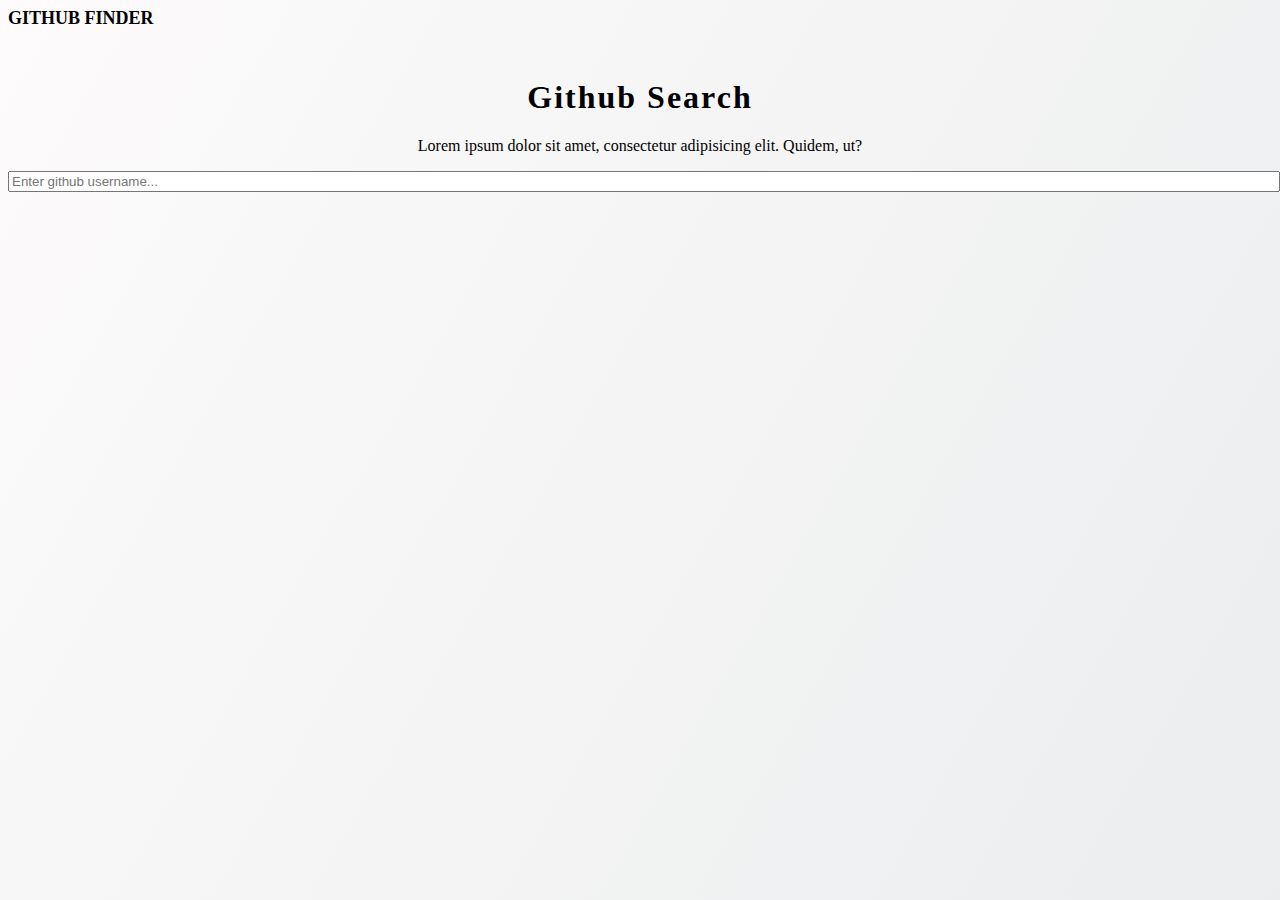
<file: index.html>
<!doctype html>
<html lang="en">

<head>
  <meta charset="utf-8">
  <meta name="viewport" content="width=device-width, initial-scale=1, shrink-to-fit=no">
  <meta name="description" content="">
  <meta name="author" content="">
  <title>Github Page Finder</title>
  <link href="https://bootswatch.com/4/simplex/bootstrap.min.css" rel="stylesheet">
  <link rel="stylesheet" href="css/style.css">
</head>

<body>
  <nav class="navbar navbar-light bg-light">
    <span class="navbar-brand mb-0 h1">Github Finder</span>
  </nav>

  <div class="container">
    <div class="searchContainer">
      <h1>Github Search</h1>
      <p class="lead">Lorem ipsum dolor sit amet, consectetur adipisicing elit. Quidem, ut?</p>
      <input type="text" id="searchUser" class="form-control" placeholder="Enter github username...">
      <br>
    <div id="profile"></div>
      
    </div>
    </div>
    
    
    

    <script src="https://code.jquery.com/jquery-3.3.1.js" integrity="sha256-2Kok7MbOyxpgUVvAk/HJ2jigOSYS2auK4Pfzbm7uH60=" crossorigin="anonymous"></script>
    <script src="https://stackpath.bootstrapcdn.com/bootstrap/4.1.1/js/bootstrap.min.js" integrity="sha384-smHYKdLADwkXOn1EmN1qk/HfnUcbVRZyYmZ4qpPea6sjB/pTJ0euyQp0Mk8ck+5T"
      crossorigin="anonymous"></script>
    <script src="js/main.js"></script>
</body>

</html>
</file>
<file: css/style.css>
body {
  background: linear-gradient(120deg, #fdfbfb 0%, #ebedee 100%) fixed;
}

.avatar {
  width: 100% !important;
}

.badge.badge-warning {
  float: right;
  margin-right: 5px;
  padding-right: 25px;
  background-color: #ff6600;
  color: #fff;
}

.card-title {
  font-size: 20px;
  font-weight: bold;
}

.navbar-brand {
  font-weight: bold;
  font-size: 18px;
  text-transform: uppercase;
}

h1 {
  margin-top: 50px;
  font-weight: bold;
  letter-spacing: 2px;
  text-align: center;
}

.lead {
  margin-top: 5px;
  text-align: center;
}

#searchUser {
  width: 100%;
}

.page-header {
  font-weight: bold;
  font-size: 34px;
}
</file>
